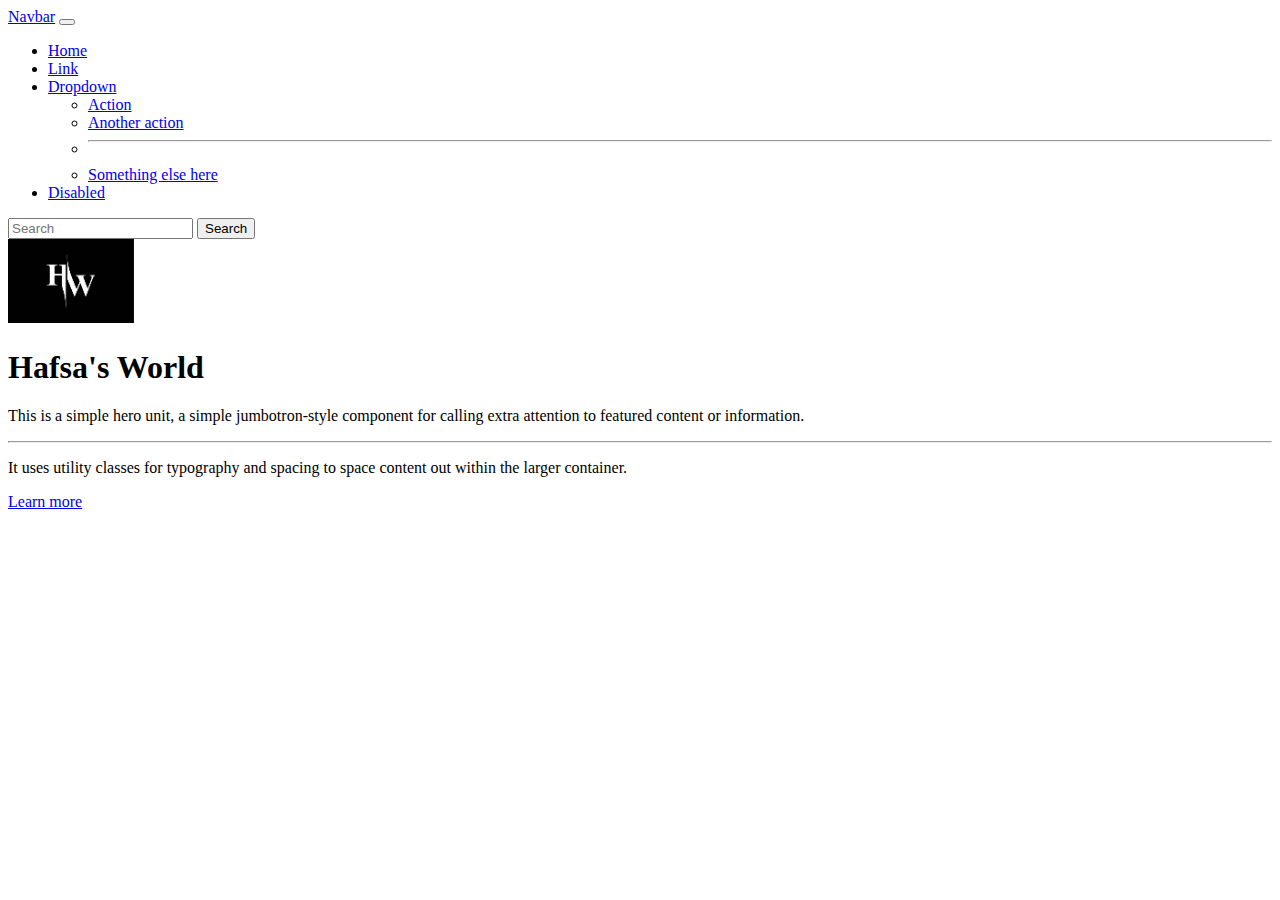
<file: BootStrap Demo/index.html>
<!doctype html>
<html lang="en">
  <head>
    <nav class="navbar navbar-expand-lg navbar-dark bg-dark">
  <div class="container-fluid">
    <a class="navbar-brand" href="#">Navbar</a>
    <button class="navbar-toggler" type="button" data-bs-toggle="collapse" data-bs-target="#navbarSupportedContent" aria-controls="navbarSupportedContent" aria-expanded="false" aria-label="Toggle navigation">
      <span class="navbar-toggler-icon"></span>
    </button>
    <div class="collapse navbar-collapse" id="navbarSupportedContent">
      <ul class="navbar-nav me-auto mb-2 mb-lg-0">
        <li class="nav-item">
          <a class="nav-link active" aria-current="page" href="#">Home</a>
        </li>
        <li class="nav-item">
          <a class="nav-link" href="#">Link</a>
        </li>
        <li class="nav-item dropdown">
            <a class="nav-link dropdown-toggle" href="#" id="navbarDropdown" role="button" data-bs-toggle="dropdown" aria-expanded="false">
            Dropdown
          </a>
          <ul class="dropdown-menu" aria-labelledby="navbarDropdown">
            <li><a class="dropdown-item" href="#">Action</a></li>
            <li><a class="dropdown-item" href="#">Another action</a></li>
            <li><hr class="dropdown-divider"></li>
            <li><a class="dropdown-item" href="#">Something else here</a></li>
          </ul>
        </li>
        <li class="nav-item">
          <a class="nav-link disabled" href="#" tabindex="-1" aria-disabled="true">Disabled</a>
        </li>
      </ul>
      <form class="d-flex">
        <input class="form-control me-2" type="search" placeholder="Search" aria-label="Search">
        <button class="btn btn-outline-success" type="submit">Search</button>
      </form>
    </div>
  </div>
</nav>
    <!-- Required meta tags -->
    <meta charset="utf-8">
    <meta name="viewport" content="width=device-width, initial-scale=1">

    <!-- Bootstrap CSS -->
    <link href="https://cdn.jsdelivr.net/npm/bootstrap@5.0.2/dist/css/bootstrap.min.css" rel="stylesheet" integrity="sha384-EVSTQN3/azprG1Anm3QDgpJLIm9Nao0Yz1ztcQTwFspd3yD65VohhpuuCOmLASjC" crossorigin="anonymous">

    <title>Hafsa's world!</title>
  </head>
  <body>
    <div class="jumbotron bg-light p-5 container mt-5">
        <img class="float-start img-fluid me-3" src="images.png" alt="This is a Logo" style="max-width: 10%;">
        <h1 class="display-4">Hafsa's World</h1>
        
        <p class="lead">This is a simple hero unit, a simple jumbotron-style component for calling extra attention to featured content or information.</p>
        <hr class="my-4">
        <p>It uses utility classes for typography and spacing to space content out within the larger container.</p>
        <a class="btn btn-primary btn-lg" href="#" role="button">Learn more</a>
      </div>
    

    <!-- Optional JavaScript; choose one of the two! -->

    <!-- Option 1: Bootstrap Bundle with Popper -->
    <script src="https://cdn.jsdelivr.net/npm/bootstrap@5.0.2/dist/js/bootstrap.bundle.min.js" integrity="sha384-MrcW6ZMFYlzcLA8Nl+NtUVF0sA7MsXsP1UyJoMp4YLEuNSfAP+JcXn/tWtIaxVXM" crossorigin="anonymous"></script>

    <!-- Option 2: Separate Popper and Bootstrap JS -->
    <!--
    <script src="https://cdn.jsdelivr.net/npm/@popperjs/core@2.9.2/dist/umd/popper.min.js" integrity="sha384-IQsoLXl5PILFhosVNubq5LC7Qb9DXgDA9i+tQ8Zj3iwWAwPtgFTxbJ8NT4GN1R8p" crossorigin="anonymous"></script>
    <script src="https://cdn.jsdelivr.net/npm/bootstrap@5.0.2/dist/js/bootstrap.min.js" integrity="sha384-cVKIPhGWiC2Al4u+LWgxfKTRIcfu0JTxR+EQDz/bgldoEyl4H0zUF0QKbrJ0EcQF" crossorigin="anonymous"></script>
    -->
  </body>
</html>
</file>
